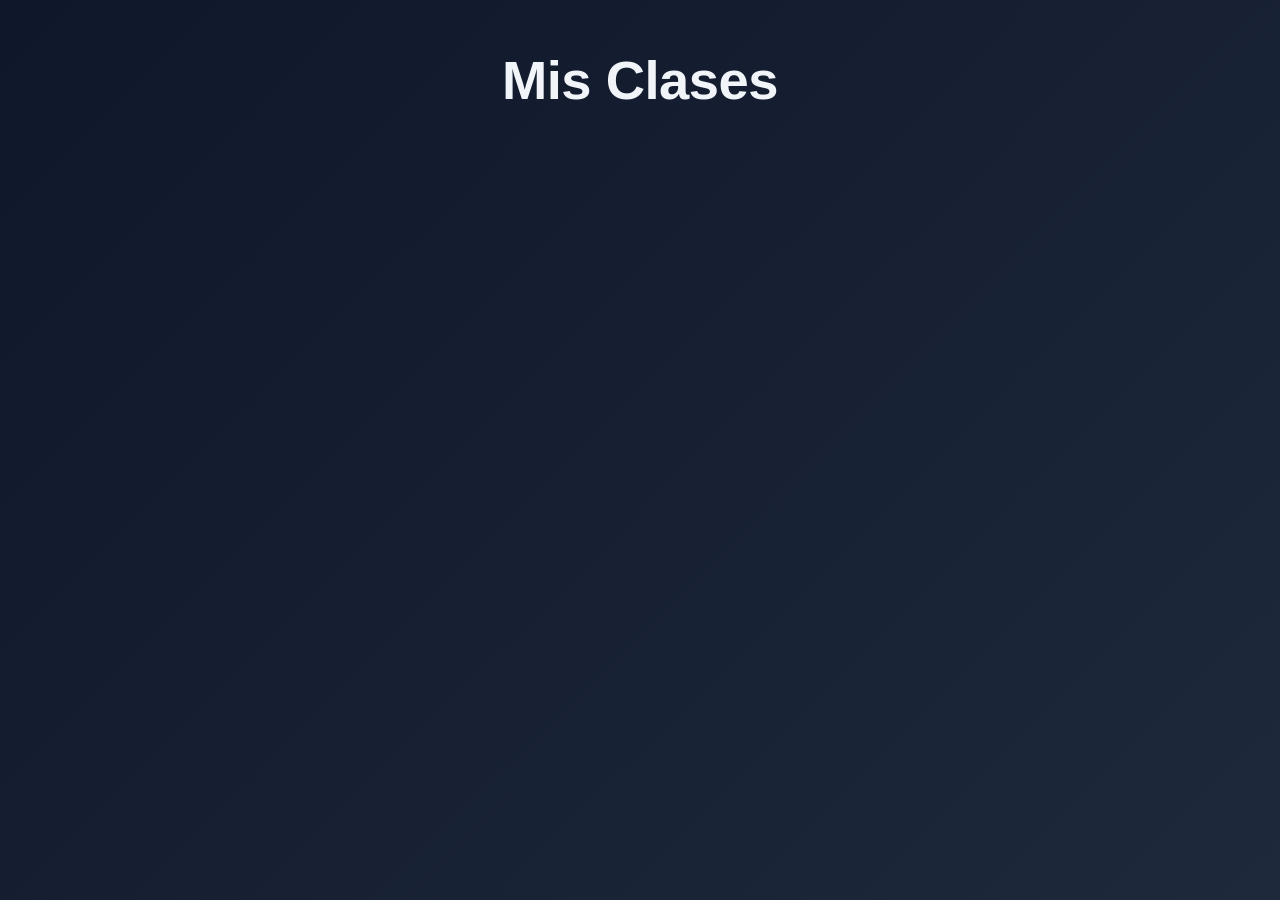
<file: index.html>
<!DOCTYPE html>
<html lang="es">
<head>
    <meta charset="UTF-8">
    <meta name="viewport" content="width=device-width, initial-scale=1.0">
    <title>Actividades</title>
    <link href="https://cdn.jsdelivr.net/npm/bootstrap@5.3.0/dist/css/bootstrap.min.css" rel="stylesheet">
    <link rel="stylesheet" href="estilos.css">
</head>
<body>

<div class="container-fluid py-5">
    <header class="text-center mb-4">
        <h1>Mis Clases</h1>
        <p class="text-muted fs-4">     </p>
    </header>

    <div class="row gy-4" id="menu-deportes"></div>
</div>

<script src="metodos.js"></script>
<script>window.onload = cargarMenuPrincipal;</script>
</body>
</html>
</file>
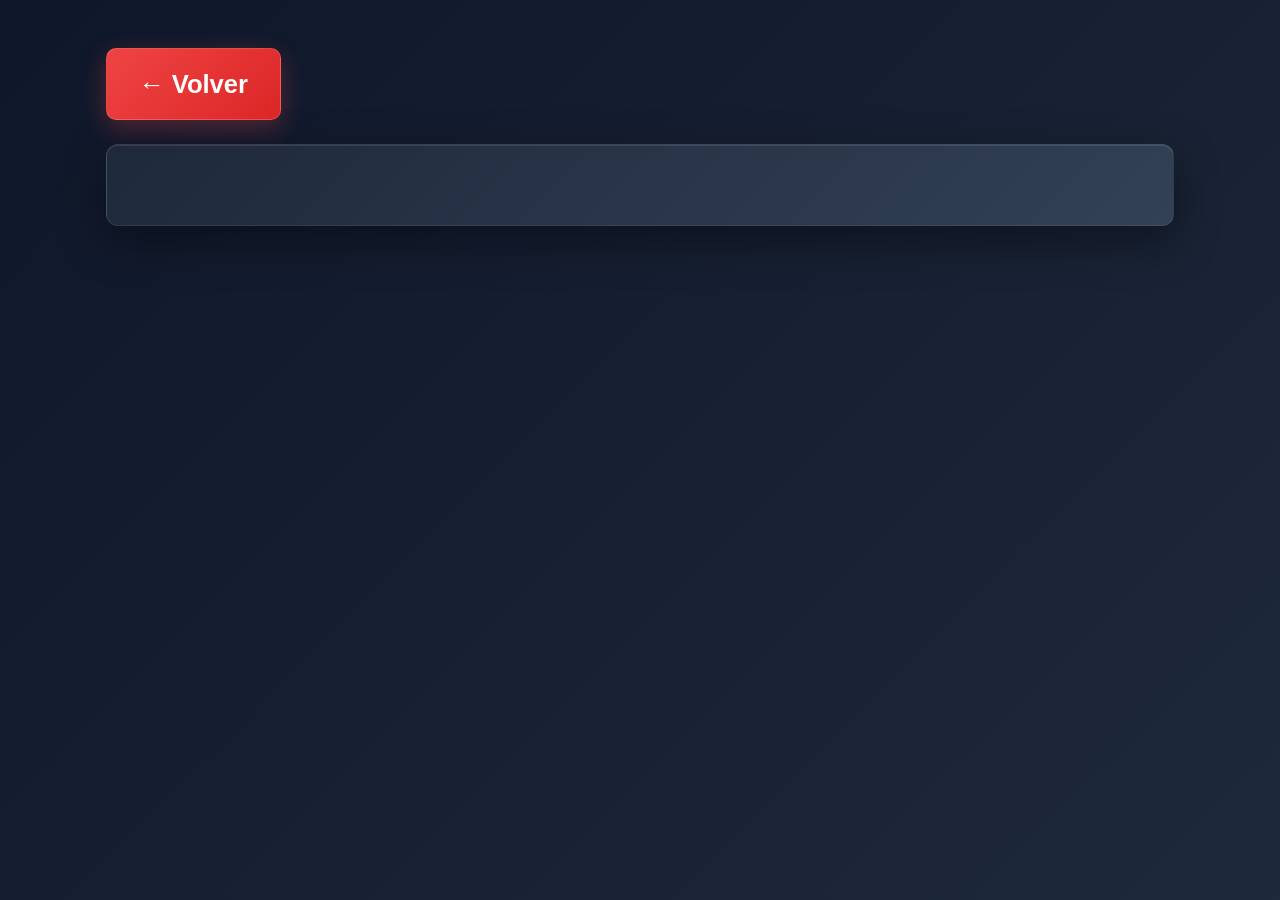
<file: categoria.html>
<!DOCTYPE html>
<html lang="es">
<head>
    <meta charset="UTF-8">
    <meta name="viewport" content="width=device-width, initial-scale=1.0">
    <title>Categoría</title>
    <link href="https://cdn.jsdelivr.net/npm/bootstrap@5.3.0/dist/css/bootstrap.min.css" rel="stylesheet">
    <link rel="stylesheet" href="estilos.css">
</head>
<body>

<div class="container-fluid py-5">
    <a href="index.html" class="btn btn-regreso mb-4">← Volver</a>

    <h1 id="titulo-deporte"></h1>

    <div class="grid-ejercicios" id="lista-ejercicios"></div>
</div>

<script src="metodos.js"></script>
<script>window.onload = cargarEjercicios;</script>
</body>
</html>
</file>
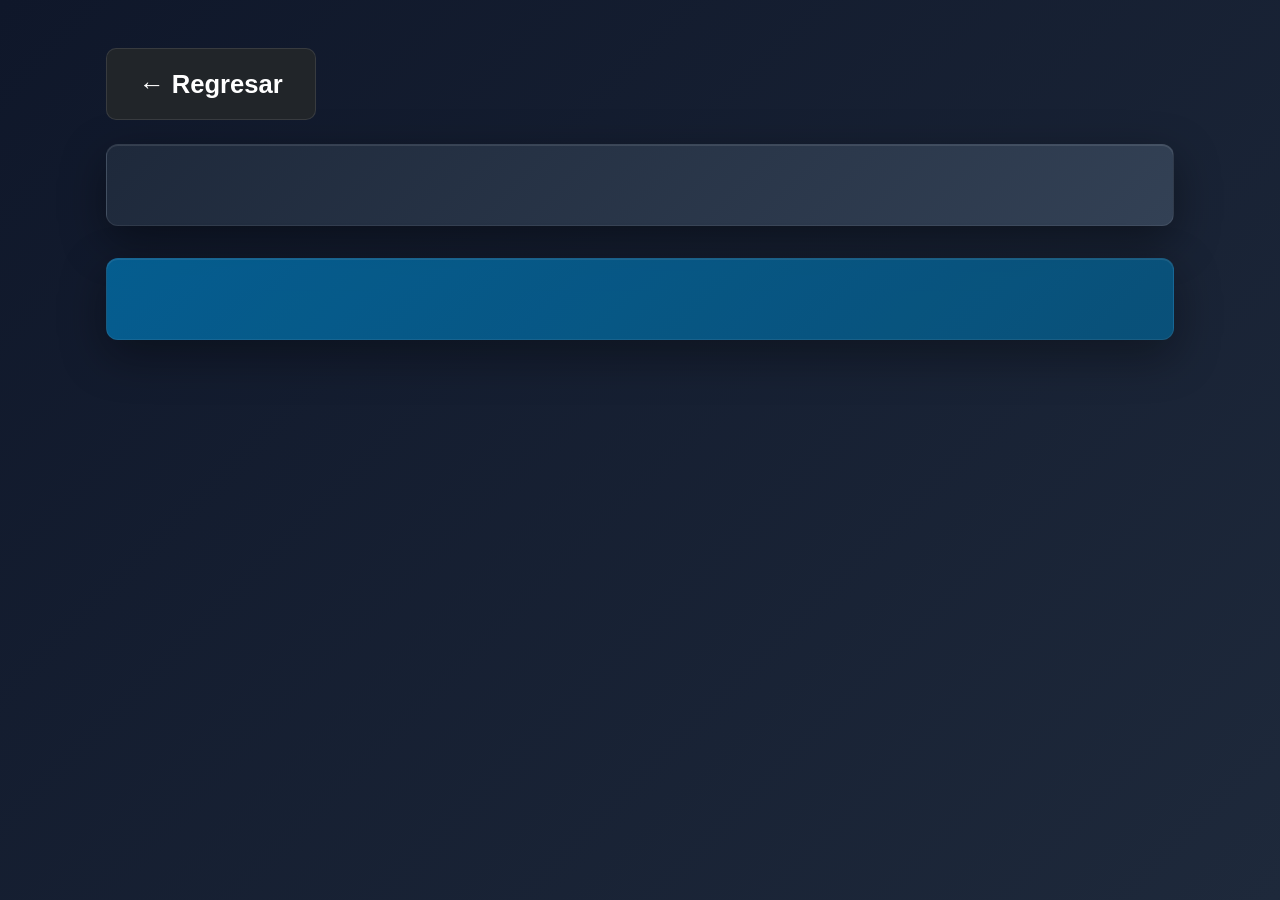
<file: detalle.html>
<!DOCTYPE html>
<html lang="es">
<head>
    <meta charset="UTF-8">
    <meta name="viewport" content="width=device-width, initial-scale=1.0">
    <title>Actividad</title>
    <link href="https://cdn.jsdelivr.net/npm/bootstrap@5.3.0/dist/css/bootstrap.min.css" rel="stylesheet">
    <link rel="stylesheet" href="estilos.css">
</head>
<body>

<div class="container-fluid py-5">
    <button onclick="history.back()" class="btn btn-dark mb-4">← Regresar</button>

    <h1 id="detalle-titulo"></h1>
    <p id="detalle-texto"></p>

    <div id="contenedor-imagenes"></div>
</div>

<script src="metodos.js"></script>
<script>window.onload = cargarDetalle;</script>
</body>
</html>
</file>
<file: estilos.css>
/* =========================
   RESET
========================= */
* {
    box-sizing: border-box;
}

body {
    margin: 0;
    font-family: 'Segoe UI', Tahoma, Geneva, Verdana, sans-serif;
    background: linear-gradient(135deg, #0f172a 0%, #1e293b 100%);
    color: #e2e8f0;
    min-height: 100vh;
}

/* =========================
   CONTENEDOR
========================= */
.container-fluid {
    max-width: 1100px;
    margin: auto;
    padding: 2rem 1rem;
}

/* =========================
   TITULOS GRANDES
========================= */
h1 {
    font-size: 3.4rem;
    font-weight: 700;
    text-align: center;
    margin-bottom: 0.6rem;
    color: #f1f5f9;
    letter-spacing: -0.5px;
}

p {
    font-size: 1.8rem;
    text-align: center;
    opacity: 0.85;
    color: #cbd5e1;
}

/* =========================
   🔥 LISTA VERTICAL (CLASES)
========================= */
@media (max-width: 768px) {

    .row {
        display: flex !important;
        flex-direction: column !important;
        gap: 1.4rem;
    }

    .row > * {
        width: 100% !important;
        max-width: 100% !important;
        flex: 0 0 100% !important;
    }
}

/* =========================
   RECTÁNGULOS DE LADO A LADO
========================= */
.sport-card,
.ejercicio-card {
    width: 100%;
    min-height: 96px;
    padding: 1.8rem 2rem;
    border-radius: 12px;
    display: flex;
    align-items: center;
    justify-content: space-between;
    text-decoration: none;
    color: #fff;
    font-weight: 600;
    box-shadow: 0 10px 40px rgba(0,0,0,0.4), inset 0 1px 0 rgba(255,255,255,0.1);
    transition: all 0.3s cubic-bezier(0.4, 0, 0.2, 1);
    border: 1px solid rgba(255,255,255,0.1);
    backdrop-filter: blur(10px);
}

.ejercicio-card {
    background: linear-gradient(135deg, #0ea5e9 0%, #0284c7 100%) !important;
}

/* =========================
   TEXTO
========================= */
.sport-card h2,
.ejercicio-card h3 {
    font-size: 2.1rem;
    margin: 0;
    letter-spacing: 0.3px;
    font-weight: 600;
}

/* =========================
   HOVER (APP FEEL)
========================= */
@media (hover:hover) {
    .sport-card:hover,
    .ejercicio-card:hover {
        transform: translateY(-4px);
        box-shadow: 0 20px 50px rgba(0,0,0,0.5), inset 0 1px 0 rgba(255,255,255,0.15);
    }
}

.sport-card:active,
.ejercicio-card:active {
    transform: translateY(-2px);
}

/* =========================
   COLORES (LIMPIOS Y MODERNOS)
========================= */
.color-1 { background: linear-gradient(135deg, #1e40af 0%, #1e3a8a 100%); }
.color-2 { background: linear-gradient(135deg, #dc2626 0%, #991b1b 100%); }
.color-3 { background: linear-gradient(135deg, #16a34a 0%, #15803d 100%); }
.color-4 { background: linear-gradient(135deg, #ea580c 0%, #c2410c 100%); }
.color-5 { background: linear-gradient(135deg, #7c3aed 0%, #6d28d9 100%); }

/* =========================
   BOTONES
========================= */
.btn {
    font-size: 1.6rem !important;
    padding: 1rem 2rem !important;
    border-radius: 10px;
    font-weight: 600;
    border: 1px solid rgba(255,255,255,0.1) !important;
    transition: all 0.3s ease !important;
}

.btn-regreso {
    background: linear-gradient(135deg, #ef4444 0%, #dc2626 100%) !important;
    color: #fff !important;
    border: 1px solid rgba(255,255,255,0.15) !important;
    box-shadow: 0 8px 25px rgba(239, 68, 68, 0.3);
}

.btn-regreso:hover {
    transform: translateY(-2px);
    box-shadow: 0 12px 40px rgba(239, 68, 68, 0.4);
    color: #fff !important;
}

/* =========================
   DETALLE
========================= */
#detalle-titulo {
    font-size: 3rem;
    font-weight: 700;
    text-align: center;
    margin-bottom: 2rem;
    background: linear-gradient(135deg, #1e293b 0%, #334155 100%);
    color: #f1f5f9;
    padding: 2.5rem;
    border-radius: 12px;
    box-shadow: 0 15px 45px rgba(0,0,0,0.4), inset 0 1px 0 rgba(255,255,255,0.1);
    border: 1px solid rgba(255,255,255,0.08);
}

#detalle-texto {
    font-size: 1.6rem;
    line-height: 1.8;
    background: linear-gradient(135deg, #0369a1 0%, #075985 100%);
    color: #e0f2fe;
    padding: 2.5rem;
    border-radius: 12px;
    box-shadow: 0 15px 45px rgba(0,0,0,0.4), inset 0 1px 0 rgba(255,255,255,0.1);
    margin-bottom: 2rem;
    border: 1px solid rgba(255,255,255,0.08);
}

#titulo-deporte {
    font-size: 3rem;
    font-weight: 700;
    text-align: center;
    margin-bottom: 2rem;
    background: linear-gradient(135deg, #1e293b 0%, #334155 100%);
    color: #f1f5f9;
    padding: 2.5rem;
    border-radius: 12px;
    box-shadow: 0 15px 45px rgba(0,0,0,0.4), inset 0 1px 0 rgba(255,255,255,0.1);
    border: 1px solid rgba(255,255,255,0.08);
}

/* =========================
   IMÁGENES
========================= */
#contenedor-imagenes img {
    width: 100%;
    border-radius: 12px;
    margin-bottom: 2rem;
    box-shadow: 0 20px 50px rgba(0,0,0,0.5);
    border: 1px solid rgba(255,255,255,0.08);
}

/* =========================
   FULL WIDTH PARA LISTAS
========================= */
.full-width {
    width: 100vw;
    margin-left: calc(-50vw + 50%);
    padding: 0 1rem;
}
</file>
